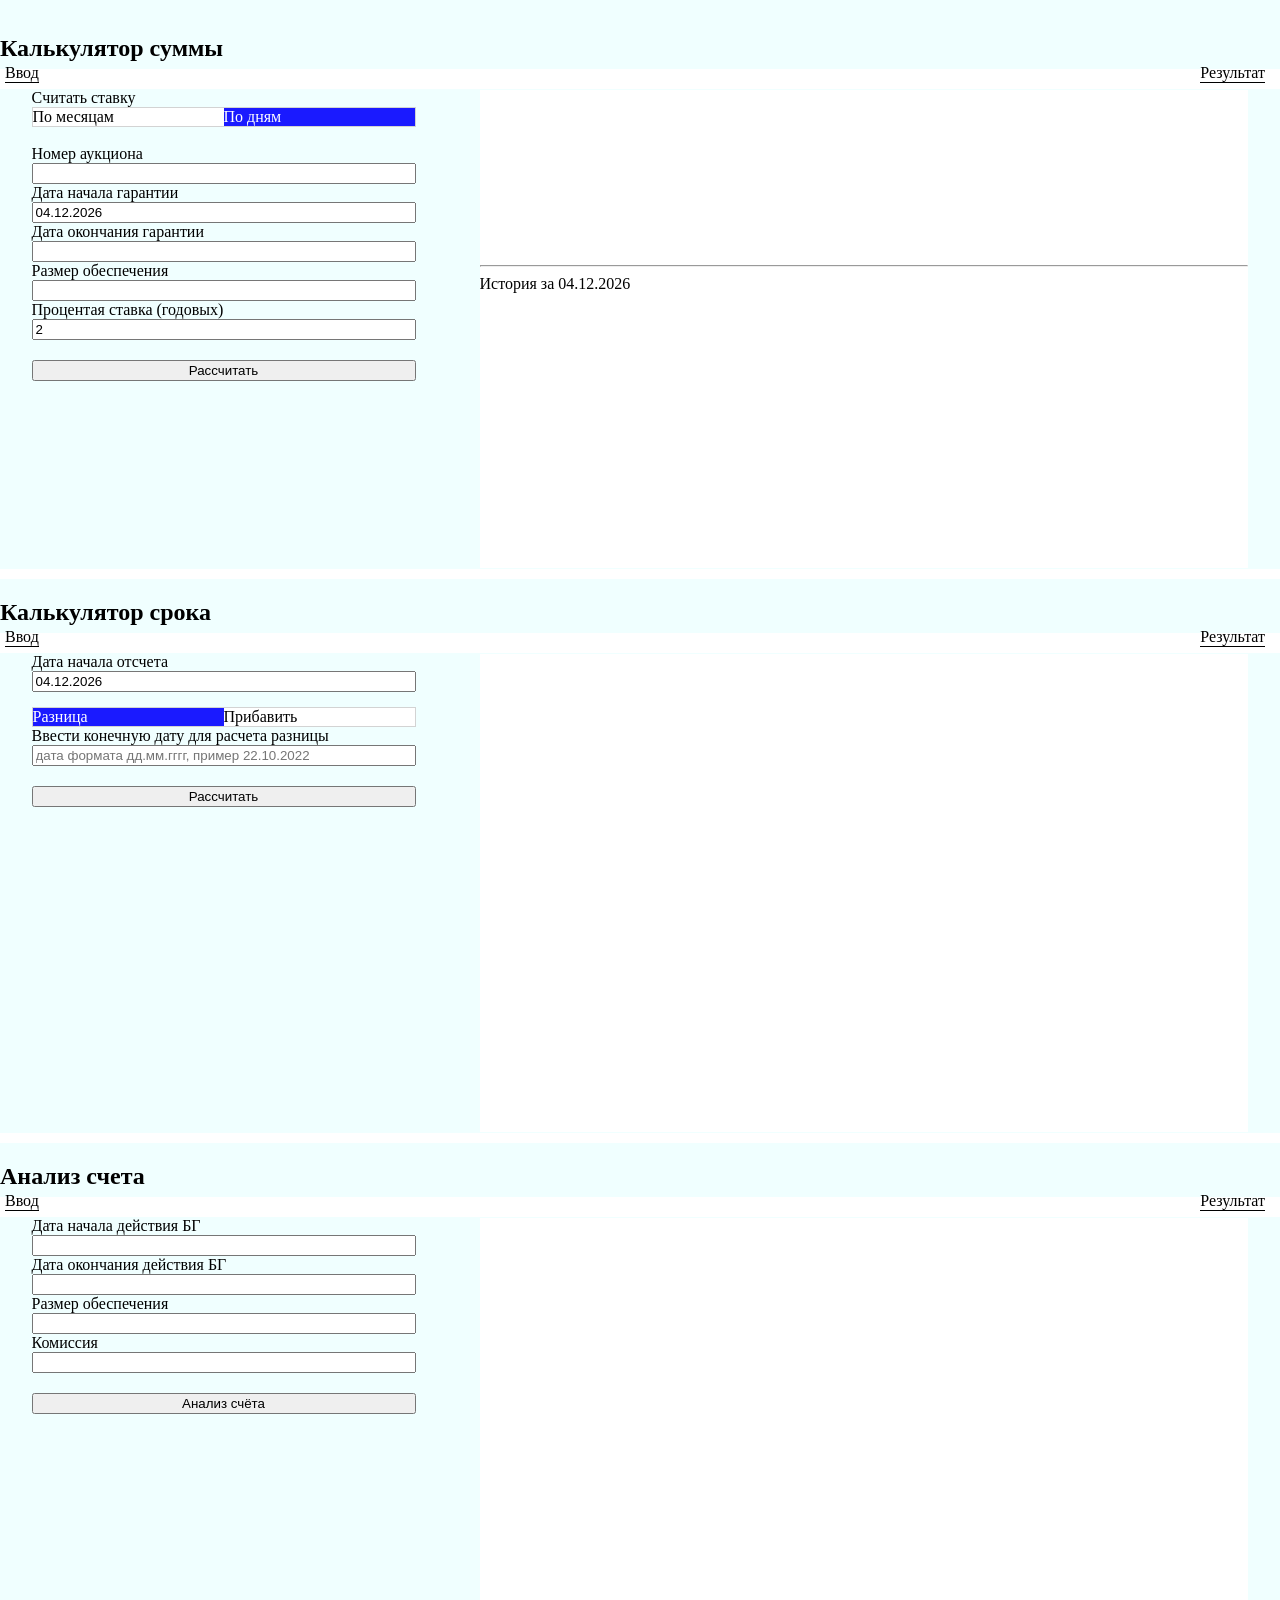
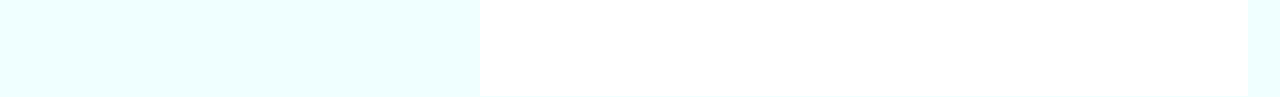
<file: index.html>
<!DOCTYPE html>
<html>
<head>
  <link href="style.css" rel="stylesheet">
   <link rel="shortcut icon" href="favicon.png" type="image/png">
  <meta charset="utf-8">  
  <meta name="viewport" content="width=device-width">
  <title>Расчет</title>
</head>
<body>
  <h2>Калькулятор суммы</h2>
  <div class='pageblock pb1'>
    <div class='wrapper'>
      Cчитать ставку
      <div class='select'>
        <input id='bymonth' type="radio" name='daymonthselect'/>
        <label for='bymonth'>
          <span>По месяцам</span>
        </label>        
          
        <input id='byday' type="radio" name='daymonthselect' checked/>
        <label for='byday'>
          <span>По дням</span>
        </label>
      </div>
      <br>
      <label for="CID">
        Номер аукциона
      </label>
      <input id='CID' autocomplete=off>

      <label for="SD">
        Дата начала гарантии
      </label>
      <input id='SD' autocomplete=off>
    
      <label for="ED" >
        Дата окончания гарантии
      </label>
      <input id='ED' autocomplete=off>
    
      <label for="GV">
        Размер обеспечения
      </label>
      <input id='GV' autocomplete=off>
    
      <label for="YR">
        Процентая ставка (годовых)
      </label>
      <input id='YR' autocomplete=off>

    
    <button id='pb1button'>Рассчитать</button>
    </div>
    
    <div class='res pb1out'>
      <div id='output' ></div>
      <div id='story'>
        <hr>
        История за
      </div>
    </div>
  </div>
  
  
  <h2>Калькулятор срока</h2>
  <div class='pageblock pb2'>
      <div class='wrapper'>
        <label for='calcstart'>
          Дата начала отсчета
        </label>
        <input id='calcstart' autocomplete=off>
        
        <div class='select'>
          <input id='diff' type="radio" name='radioselect' checked/>
          <label for='diff'>
            <span>Разница</span>
          </label>        
          
          <input id='sum' type="radio" name='radioselect'/>
          <label for='sum'>
            <span>Прибавить</span>
          </label>
        </div>
        
        <label for='calcdiff' id='difflabel'>
          Ввести конечную дату для расчета разницы
        </label>
        <input id='calcdiff' placeholder='дата формата дд.мм.гггг, пример 22.10.2022' autocomplete=off>
        
        <button id='pb2button'>Рассчитать</button>
        
      </div>
      <div id='calcout' class='res'>
        
      </div>
  </div>
  
  <h2>Анализ счета</h2>
  <div class='pageblock pb3'>
    <div class='wrapper'>
      <label for="CSD">
        Дата начала действия БГ
      </label>
      <input id='CSD' autocomplete=off>
    
      <label for="CED" >
        Дата окончания действия БГ
      </label>
      <input id='CED' autocomplete=off>
    
      <label for="CGV">
        Размер обеспечения
      </label>
      <input id='CGV' autocomplete=off>
    
      <label for="CP">
        Комиссия
      </label>
      <input id='CP' autocomplete=off>
    
    <button id='pb3button'>Анализ счёта</button>
    </div>
    
    <div id='checkout' class='res'>
      
    </div>
  </div>
  
  
<script src="https://code.jquery.com/jquery-1.9.1.js"></script>
<script src="script.js"></script>
</body>
</html>
</file>
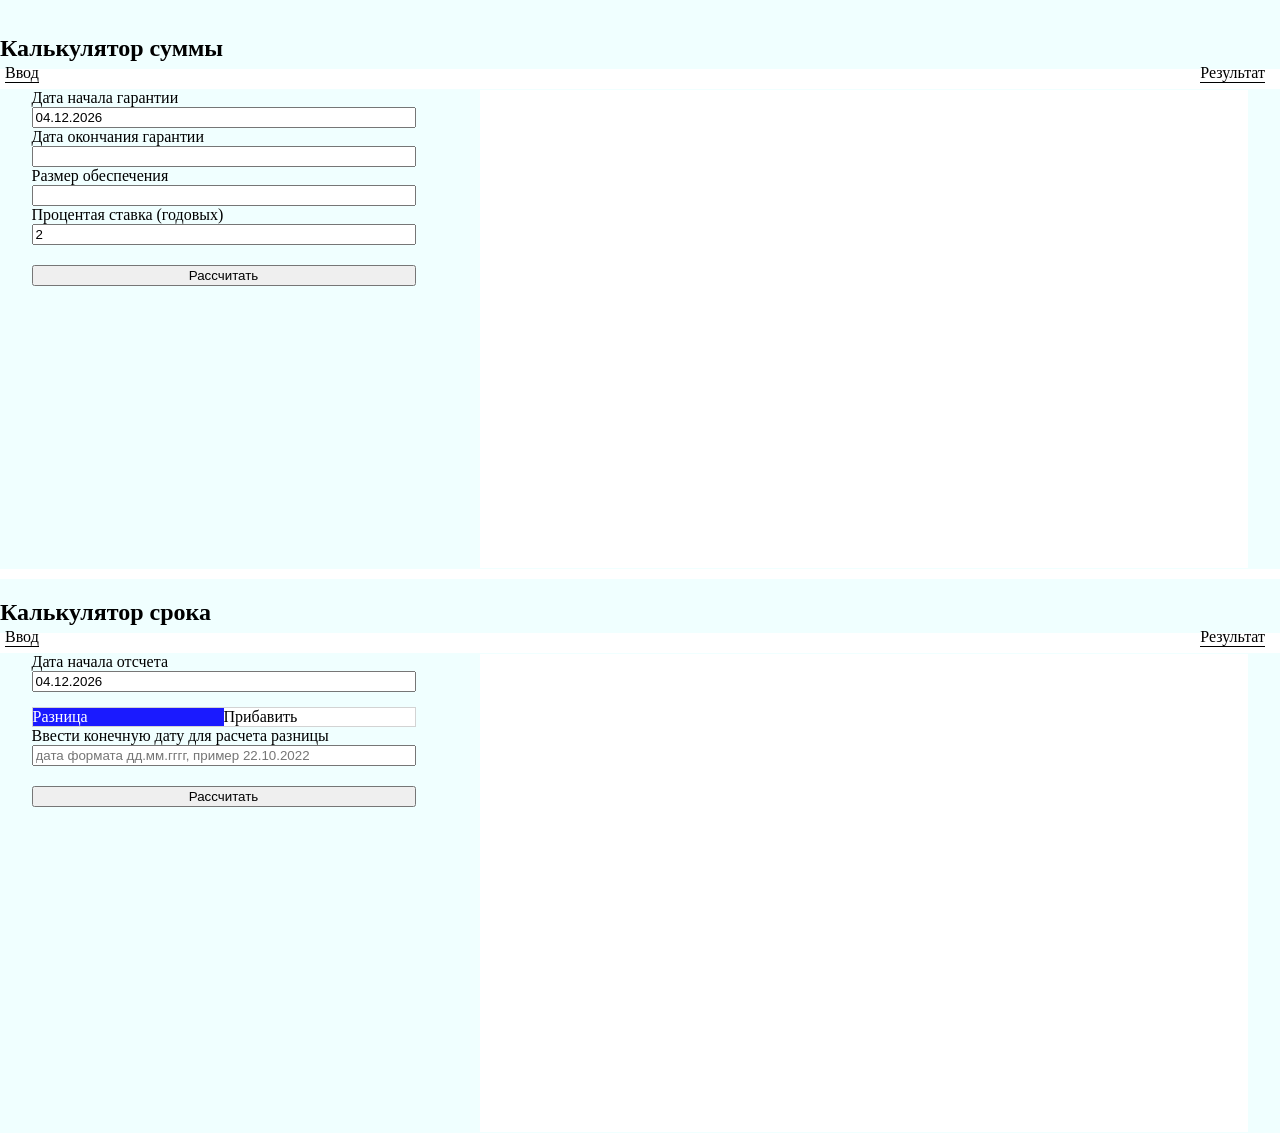
<file: page.html>
<!DOCTYPE html>
<html>
<head>
  <link href="style.css" rel="stylesheet">
  <meta charset="utf-8">  
  <meta name="viewport" content="width=device-width">
  <title>Расчет</title>
</head>
<body>
  <h2>Калькулятор суммы</h2>
  <div class='pageblock pb1'>
    <div class='wrapper'>
      <label for="SD">
        Дата начала гарантии
      </label>
      <input id='SD'>
    
      <label for="ED">
        Дата окончания гарантии
      </label>
      <input id='ED'>
    
      <label for="GV">
        Размер обеспечения
      </label>
      <input id='GV'>
    
      <label for="YR">
        Процентая ставка (годовых)
      </label>
      <input id='YR'>
    
    <button id='pb1button'>Рассчитать</button>
    </div>
    
    <div id='output' class='res'>
      
    </div>
  </div>
  
  
  <h2>Калькулятор срока</h2>
  <div class='pageblock pb2'>
      <div class='wrapper'>
        <label for='calcstart'>
          Дата начала отсчета
        </label>
        <input id='calcstart'>
        
        <div class='select'>
          <input id='diff' type="radio" name='radioselect' checked/>
          <label for='diff'>
            <span>Разница</span>
          </label>        
          
          <input id='sum' type="radio" name='radioselect'/>
          <label for='sum'>
            <span>Прибавить</span>
          </label>
        </div>
        
        <label for='calcdiff' id='difflabel'>
          Ввести конечную дату для расчета разницы
        </label>
        <input id='calcdiff' placeholder='дата формата дд.мм.гггг, пример 22.10.2022'>
        
        <button id='pb2button'>Рассчитать</button>
        
      </div>
      <div id='calcout' class='res'>
        
      </div>
  </div>
  
  
<script src="https://code.jquery.com/jquery-1.9.1.js"></script>
<script src="script.js"></script>
</body>
</html>
</file>
<file: style.css>
body {
  background-color: #F0FFFF;
  display:flex;
  justify-content:space-between;
  flex-direction: column;
  margin:0;
  padding:0;
  border:0;
  margin-top:15px;
}

div {
}

button {
  display:block;
  margin-top:20px;
}

input[type="radio"] {
  display:none;
}

h2 {
  margin-bottom:0.3em;
}

hr {
  color:black;
}

.wrapper {
  display:flex;
  flex-direction: column;
  width:30%;
}

.pageblock {
  display:flex;
  justify-content:space-around;
  flex-direction: row;
  position:relative;
  border-bottom: 10px solid white;
  border-top:20px solid white;
  height:480px;
}


/*
.pb3 {
  display: none; 
}

.pb2 {
  display:none;
}
*/

.res {
  background-color:white;
  width:60%;
  position:relative;
  border:1px solid #F0FFFF;
}

.pb1out {
  display:flex;
  flex-direction:column;
  justify-content: space-between;
}

#story {
  overflow:auto;
  height:65%;
}


.select {
  display:flex;
  justify-content: space-between;
  margin-top:15px;
  border: 1px solid lightgrey;
}

.pb1 .select {
  margin-top:0;
}

.pageblock::before {
  content:'Результат';
  position:absolute;
  top:-25px;
  right:15px;
  border-bottom: 1px solid black;
}
.pageblock::after {
  content:'Ввод';
  position:absolute;
  top:-25px;
  left:5px;
  border-bottom: 1px solid black;
}

input[type="radio"] + label {
  width:50%;
  margin:0;
  background-color: white;
}

input[type="radio"]:checked + label {
  background-color:#1a1aff;
  color:white;
}
</file>
